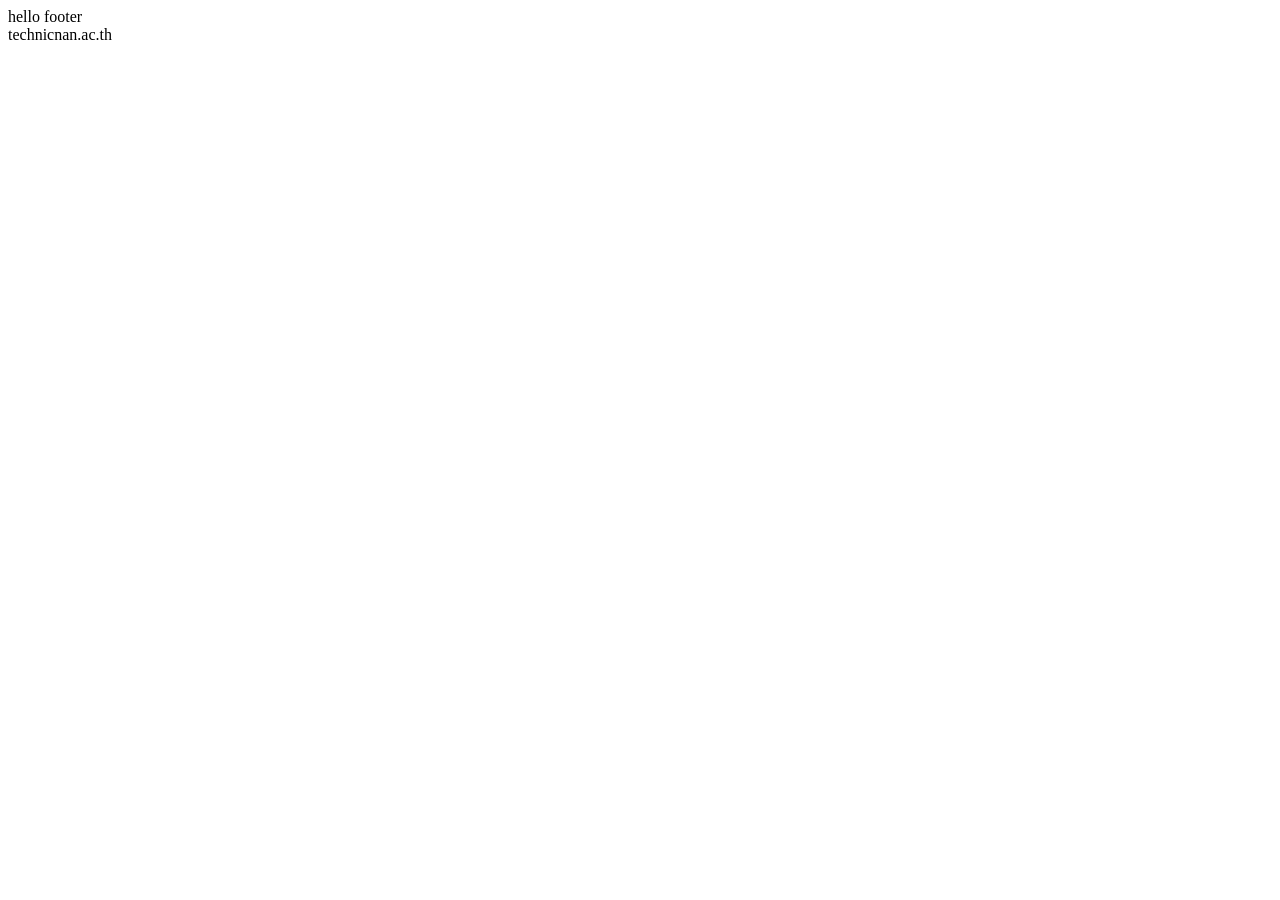
<file: footer.html>
<!DOCTYPE html>
<html lang="en">
<head>
    <meta charset="UTF-8">
    <meta name="viewport" content="width=device-width, initial-scale=1.0">
    <title>Document</title>
</head>
<body>
    hello footer<br/>
    technicnan.ac.th<br/>

</body>
</html>
</file>
